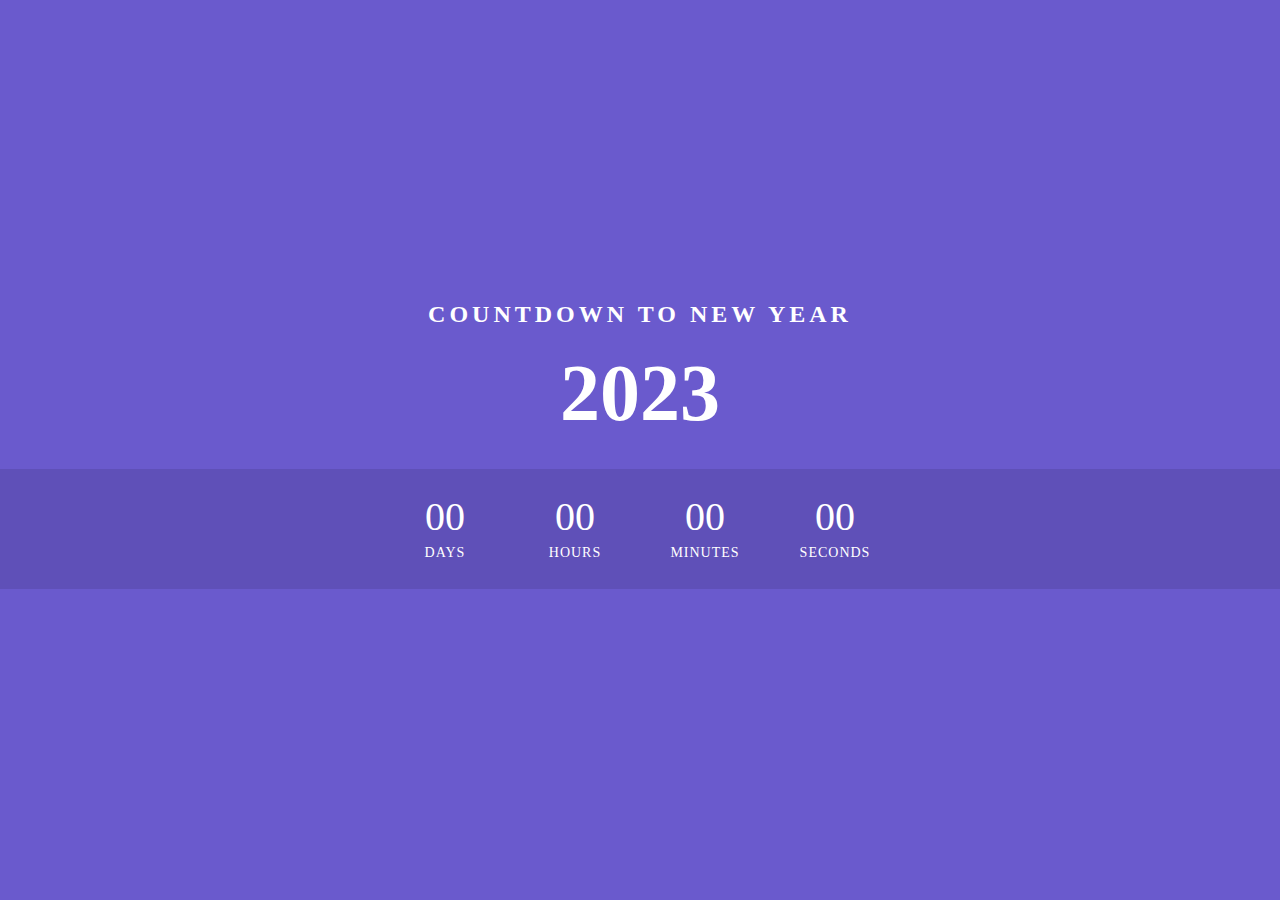
<file: rotation image/NEW YEAR/index.html>
<!DOCTYPE html>
<html lang="en">
<head>
    <meta charset="UTF-8">
    <meta http-equiv="X-UA-Compatible" content="IE=edge">
    <meta name="viewport" content="width=device-width, initial-scale=1.0">
    <title>New Year Countdown</title>
    <link rel="stylesheet" href="styles.css">
</head>
<body> 
    <h2>Countdown to New Year</h2>
    <div class="year">2023</div>
    <div class="countdown">
        <div id="day">00</div>
        <div id="hour">00</div>
        <div id="minute">00</div>
        <div id="second">00</div>
    </div>
    
<script src="index.js"></script>

</body>

</html>
</file>
<file: rotation image/NEW YEAR/styles.css>
body{
    margin: 0;
    display: flex;
    flex-direction: column;
    align-items: center;
    height: 100vh;
    justify-content: center;
    font-family: cursive;
    background-color: slateblue;
    overflow: hidden;
}
h2{
    color: white;
    text-align: center;
    text-transform: uppercase;
    letter-spacing: 4px;
}
.year{
    font-size: 5em;
    color: white;
    font-weight: bold;
}
.countdown{
    margin: 30px;
    background-color: rgba(0, 0, 0,.1 );
    width: 100%;
    color: white;
    height: 120px;
    display: flex;
    justify-content: center;
    align-items: center;
}

.countdown div{
    margin: 0 15px;
    font-size: 2.5em;
    font-weight: 500;
    margin-top: -25px;
    position: relative;
    text-align: center;
    width: 100px;
}
.countdown div::before{
    content: "";
    position: absolute;
    bottom: -30px;
    left: 0;
    font-size: .35em;
    line-height: 35px;
    text-transform: uppercase;
    letter-spacing: 1px;
    font-weight: 500;
    width: 100%;
    height: 35px;


}

.countdown #day::before{
    content: "Days";
}
.countdown #hour::before{
    content: "Hours";
}
.countdown #minute::before{
    content: "Minutes";
}
.countdown #second::before{
    content: "Seconds";
}
</file>
